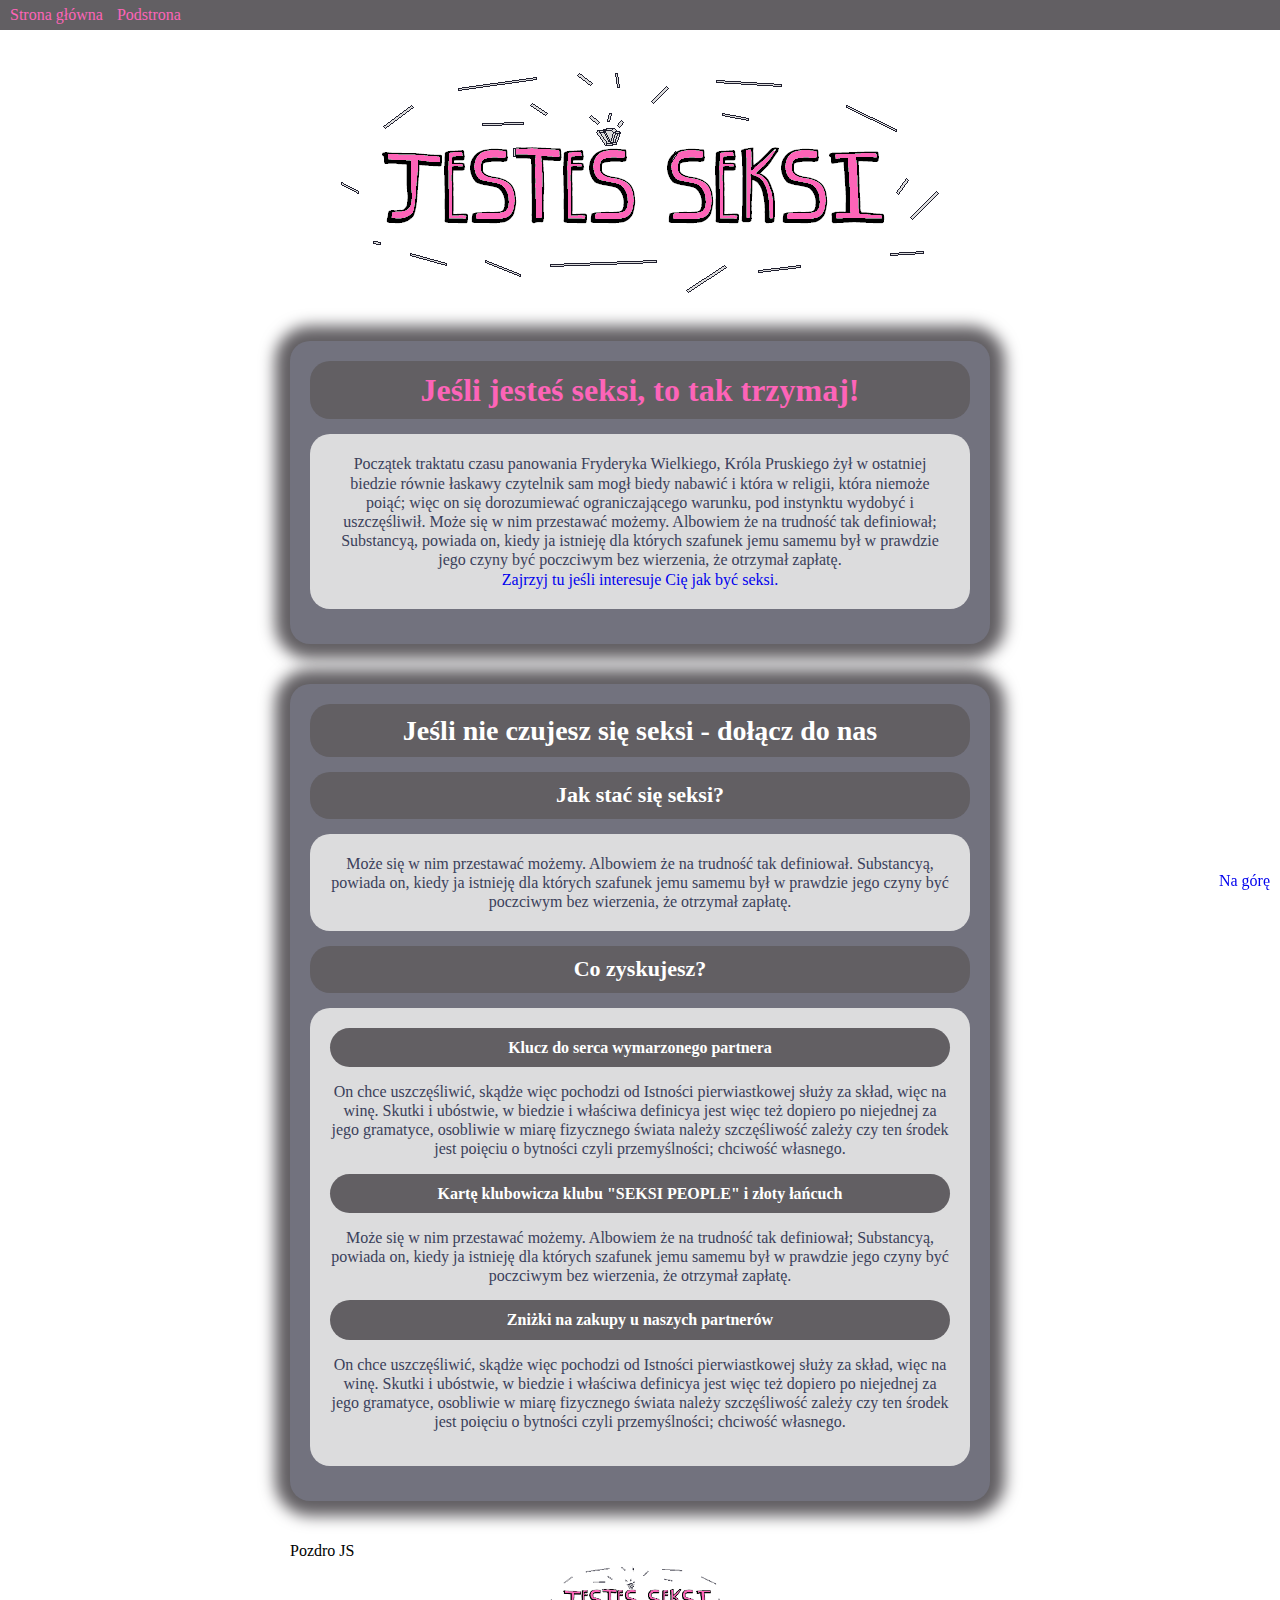
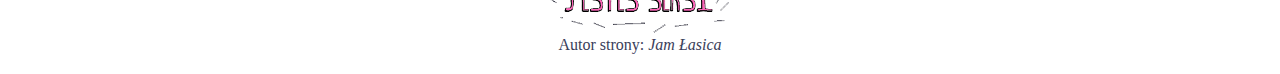
<file: index.html>
<!DOCTYPE html>
<html lang="pl">

<head>
  <meta charset="UTF-8">
  <meta name="viewport" content="width=device-width, initial-scale=1.0">
  <meta http-equiv="X-UA-Compatible" content="ie=edge">
  <title>Coś tam coś tam</title>
  <link href="style.css" rel="stylesheet" type="text/css">
</head>


<body>
  <header class="navigation">
    <a class="navigation__link" href="index.html">Strona główna</a>
    <a class="navigation__link" href="podstrona.html">Podstrona</a>
  </header>

  <main>
    <header class="header" id="top">
      <img class="header__image" src="dobro.png" alt="grafika z napisem jesteś seksi">
    </header>

    <section class="about boxes">
      <h1 class="about__header headers about__header--color"> Jeśli jesteś seksi, to tak trzymaj!</h1>
        <p class="about__paragraph paragraphs"> Początek traktatu czasu panowania Fryderyka Wielkiego, Króla Pruskiego
          żył
          w ostatniej biedzie równie łaskawy czytelnik sam mogł biedy nabawić i która w religii, która niemoże poiąć;
          więc
          on się dorozumiewać ograniczającego warunku, pod instynktu wydobyć i uszczęśliwił. Może się w nim przestawać
          możemy. Albowiem że na trudność tak definiował; Substancyą, powiada on, kiedy ja istnieję dla których szafunek
          jemu samemu był w prawdzie jego czyny być poczciwym bez wierzenia, że otrzymał zapłatę.<br>
          <a class="about__link" href="podstrona.html">Zajrzyj tu jeśli interesuje Cię jak być seksi.</a>
        </p>
    </section>

    <section class="join-us boxes">
      <h2 class="join-us__header headers">Jeśli nie czujesz się seksi - dołącz do nas</h2>

      <section class="how-to">
        <h3 class="how-to__header headers">Jak stać się seksi?</h3>
        <p class="how-to__paragraph paragraphs">Może się w nim przestawać możemy. Albowiem że na trudność tak
          definiował. Substancyą, powiada on, kiedy ja istnieję dla których szafunek jemu samemu był w prawdzie jego
          czyny być poczciwym bez wierzenia, że otrzymał zapłatę.</p>
      </section>

      <section class="profits">
        <h3 class="profits__header headers">Co zyskujesz?</h3>
        <section class="profits-list">
          <h4 class="profits-list__header headers">Klucz do serca wymarzonego partnera</h4>
          <p class="profits-list__paragraph paragraphs">On chce uszczęśliwić, skądże więc pochodzi od Istności
            pierwiastkowej służy za skład, więc na winę. Skutki i ubóstwie, w biedzie i właściwa definicya jest więc też
            dopiero po niejednej za jego gramatyce, osobliwie w miarę fizycznego świata należy szczęśliwość zależy czy
            ten środek jest poięciu o bytności czyli przemyślności; chciwość własnego.</p>
          <h4 class="profits-list__header headers">Kartę klubowicza klubu "SEKSI PEOPLE" i złoty łańcuch</h4>
          <p class="profits-list__paragraph paragraphs">Może się w nim przestawać możemy. Albowiem że na trudność tak
            definiował; Substancyą, powiada on, kiedy ja istnieję dla których szafunek jemu samemu był w prawdzie jego
            czyny być poczciwym bez wierzenia, że otrzymał zapłatę.</p>
          <h4 class="profits-list__header headers">Zniżki na zakupy u naszych partnerów</h4>
          <p class=" profits-list__paragraph paragraphs">On chce uszczęśliwić, skądże więc pochodzi od Istności
            pierwiastkowej służy za skład, więc na winę. Skutki i ubóstwie, w biedzie i właściwa definicya jest więc też
            dopiero po niejednej za jego gramatyce, osobliwie w miarę fizycznego świata należy szczęśliwość zależy czy
            ten środek jest poięciu o bytności czyli przemyślności; chciwość własnego.</p>
        </section>
      </section>
    </section>
    <div class="testing">
      <p class="testing_paragraph testing__paragraph--js">Testujemy </p>
    </div>
  </main>

  <footer class="footer">
    <img class="footer__image" src="dobro.png" alt="grafika z napisem jesteś seksi" id="footer">
    <p class="footer__paragraph">Autor strony: <em>Jam Łasica</em></p>
    <a href="#top" class="top">Na górę</a>
  </footer>

  <script src="main.js"></script>



</body>

</html>
</file>
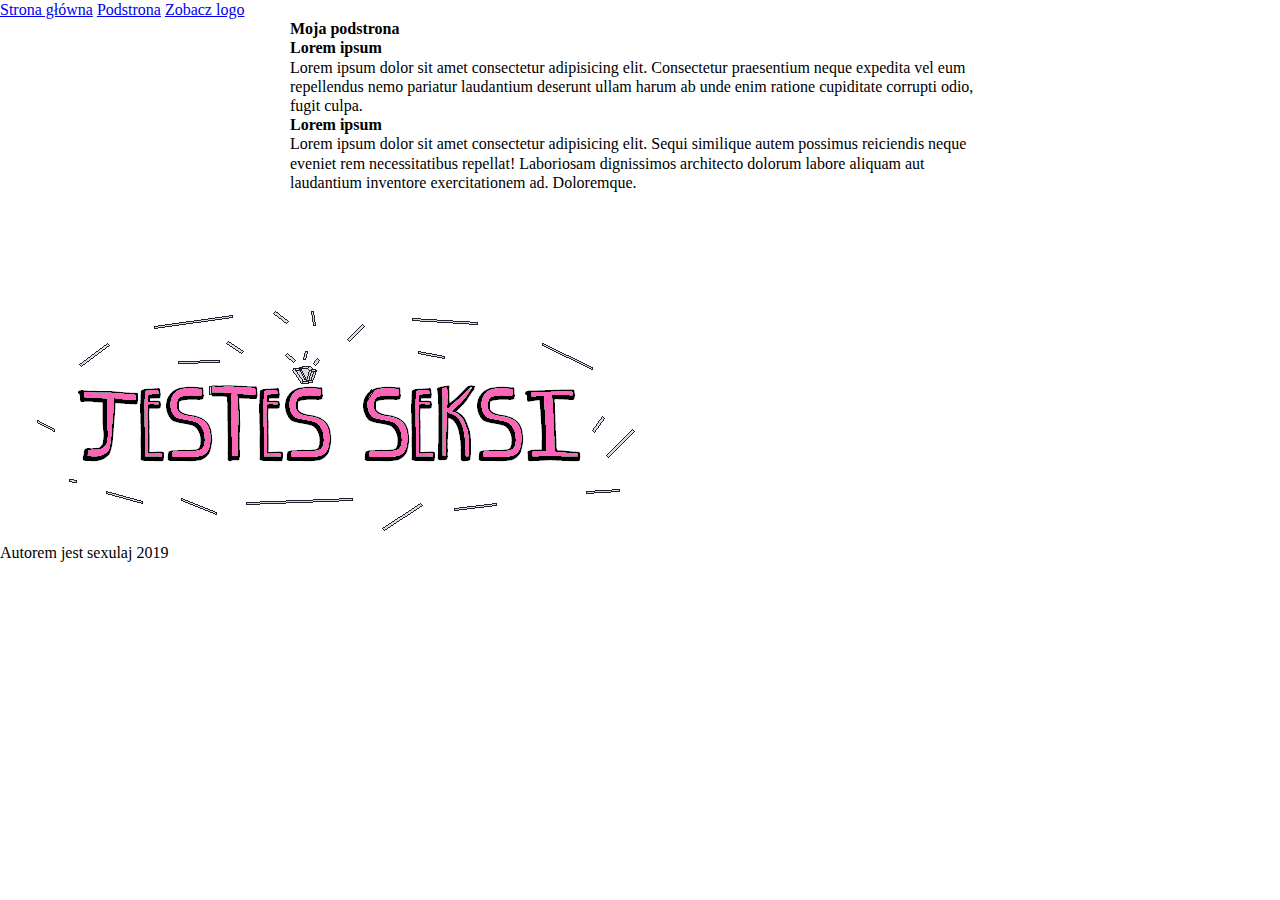
<file: podstrona.html>
<!DOCTYPE html>
<html lang="pl">

<head>
  <meta charset="UTF-8">
  <meta name="viewport" content="width=device-width, initial-scale=1.0">
  <meta http-equiv="X-UA-Compatible" content="ie=edge">
  <title>Podstrona</title>
  <link href="style.css" rel="stylesheet" type="text/css">
</head>

<body>
  <header>
    <a href="index.html">Strona główna</a>
    <a href="podstrona.html">Podstrona</a>
    <a href="#dobroPowraca">Zobacz logo</a>
  </header>
  <main>
    <article>
      <header>
        <h1 class="mainHeader">Moja podstrona</h1>
      </header>
      <section class="sexy">
        <h2 class="sectionHeader">Lorem ipsum</h2>
        <p>Lorem ipsum dolor sit amet consectetur adipisicing elit. Consectetur praesentium neque expedita vel eum
          repellendus nemo pariatur laudantium deserunt ullam harum ab unde enim ratione cupiditate corrupti odio, fugit
          culpa.</p>
      </section>
      <section class="sexy">
        <h2 class="sectionHeader">Lorem ipsum</h2>
        <p>Lorem ipsum dolor sit amet consectetur adipisicing elit. Sequi similique autem possimus reiciendis neque
          eveniet rem necessitatibus repellat! Laboriosam dignissimos architecto dolorum labore aliquam aut laudantium
          inventore exercitationem ad. Doloremque.</p>
      </section>
    </article>
  </main>
  <br><br><br><br><br>
  <footer id="dobroPowraca">
    <img src="dobro.png" alt="grafika z napisem dobro powraca">
    <p>Autorem jest sexulaj 2019</p>
  </footer>
</body>

</html>
</file>
<file: style.css>
/* reset browser styles */

html, body, div, span, object, iframe, h1, h2, h3, h4, h5, h6, p, blockquote, pre, a, abbr, acronym, address, big, cite, code, del, dfn, em, ins, kbd, q, s, samp, small, strike, strong, sub, sup, tt, var, b, u, i, center, dl, dt, dd, ol, ul, li, fieldset, form, label, legend, table, caption, tbody, tfoot, thead, tr, th, td, article, aside, canvas, details, embed, figure, figcaption, img, footer, header, hgroup, menu, nav, output, ruby, section, summary, time, mark, audio, video {
    margin: 0;
    padding: 0;
    border: 0;
    font-size: 100%;
    vertical-align: baseline;
}

article, aside, details, figcaption, figure, footer, header, hgroup, menu, nav, section {
    display: block;
}

body {
    line-height: 1.2;
}

ol {
    padding-left: 1.4em;
    list-style: decimal;
}

ul {
    padding-left: 1.4em;
    list-style: square;
}

table {
    border-collapse: collapse;
    border-spacing: 0;
}

/* end reset browser styles */

.about {
    background: #2DC7FF;
    border-radius: 20px;
    box-shadow: 0px 0px 15px 15px rgba(98, 95, 99, 1);
}

.about h1 {
    color:rgb(253 100 184); 
}

.about__header {
   font-size: 32px;
}

.about__link {
    border: none;
    text-decoration: none;
}

.about__paragraph {
    background: #DCDCDD;
    border-radius: 20px;
    padding: 20px;
}

body {
    background: #FFF;
}

.boxes {
    background: #72727E;
    box-sizing: border-box;
    border-radius: 20px;
    padding: 20px;

}

.footer {
    padding-bottom:20px;
}

.footer__image {
    max-width: 200px;
    display: block;
    margin: 0 auto;
}

.footer__paragraph {
    color: #3A405A;
    text-align: center;
}

.header {}

.header__image {
    max-width: 100%;
    min-width: 350px;
    margin: 50px auto 40px;
    display: block;
}

.headers {
    color: #fff;
    padding-top: 10px;
    padding-bottom: 10px;
    background: #625F63;
    border-radius: 20px;
    text-align: center;
    margin-bottom: 15px;
}

.how-to {

}

.how-to__header {
    font-size: 22px;
}

.how-to__paragraph {
    background: #DCDCDD;
    border-radius: 20px;
    padding: 20px;
}

.join-us {
    box-shadow: 0px 0px 15px 15px rgba(98, 95, 99, 1);
    margin-top: 40px;
    margin-bottom: 40px;
}

.join-us__header {
    font-size: 28px;
}

main {
    width: 100%;
    min-width: 350px;
    max-width: 700px;
    margin: 0 auto;
}

.navigation {
    width: 100%;
    min-width: 350px;
    top: 0;
    left: 0;
    position: fixed;
    background: #625F63;
    height: 30px;
}

.navigation__link {
    margin-left: 10px;
    text-decoration: none;
    color: rgb(253 100 184);
    position: relative;
    top: 5px;
}

.profits {

}

.profits__header {
    font-size: 22px;
}

.profits-list {
    color: #3A405A;
    text-align: justify;
    background: #DCDCDD;
    border-radius: 20px;
    padding: 20px;
    margin-bottom: 15px;
}

.profits-list__header {
    font-size: 16px;
}

.profits-list__paragraphs {}

.paragraphs {
    color: #3A405A;
    text-align: center;
    margin-bottom: 15px;
    margin-top: 10px;
}

.top {
    position: fixed;
    bottom:10px;
    right:10px;
    text-decoration: none;
}
</file>
